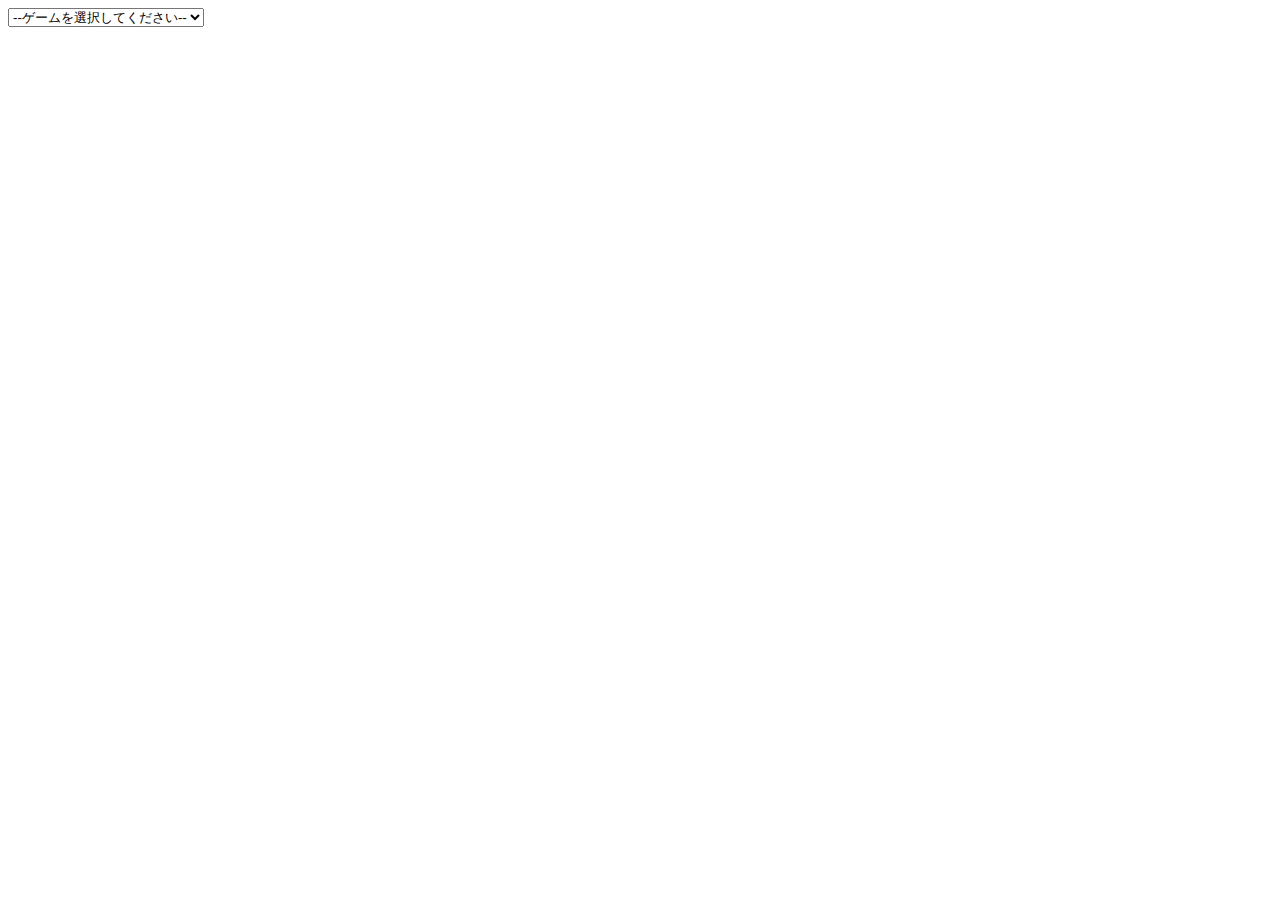
<file: index.html>
<!DOCTYPE html>
<html lang="ja">
    <head>
        <meta charset="utf-8" />
        <title>ゲーム</title>
        <script src="main.js" defer></script>
    </head>
    <body>
        <div id="game-select"></div>
        <div id="game-container"></div>
        <!-- <select name="games" id="game-select">
            <option value="">--ゲームを選択してください--</option>
            <option value="clicker">クリッカーゲーム</option>
            <option value="number-guess">数当てゲーム</option>
        </select> -->
    </body>
</html>
</file>
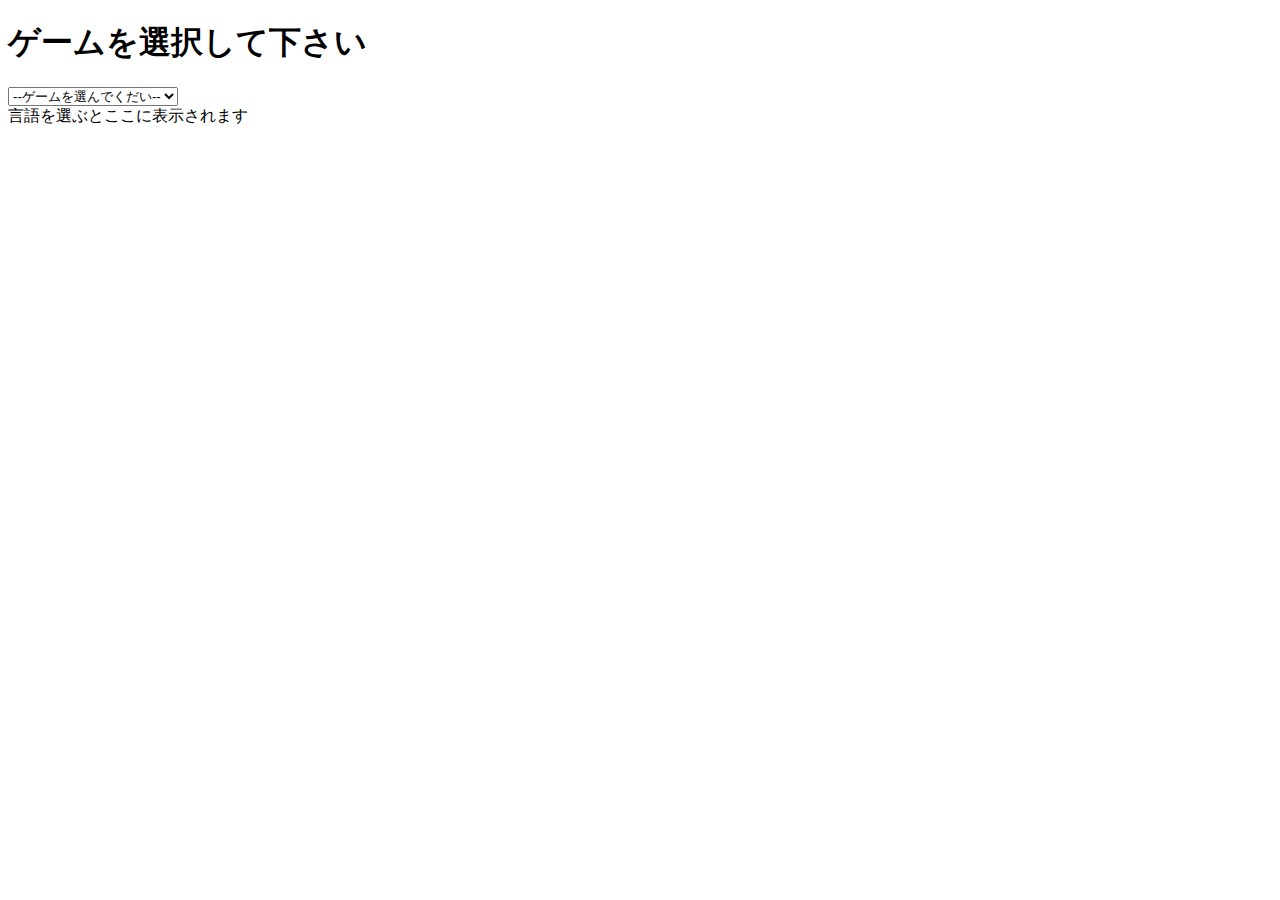
<file: 10_18/index.html>
<!DOCTYPE html>
<html lang="ja">
    <head>
        <meta charset="UTF-8">
        <title>ゲーム</title>
        <script src="main.js" defer></script>
    </head>
    <body>
        <h1>ゲームを選択して下さい</h1>
        <select id="game-selector">
            <option value="none">--ゲームを選んでくだい--</option>
            <option value="click-counter">クリッカーゲーム</option>
            <option value="number-guess">数当てゲーム</option>
        </select>
        <div id="game-container"></div>
    </body>
</html>
</file>
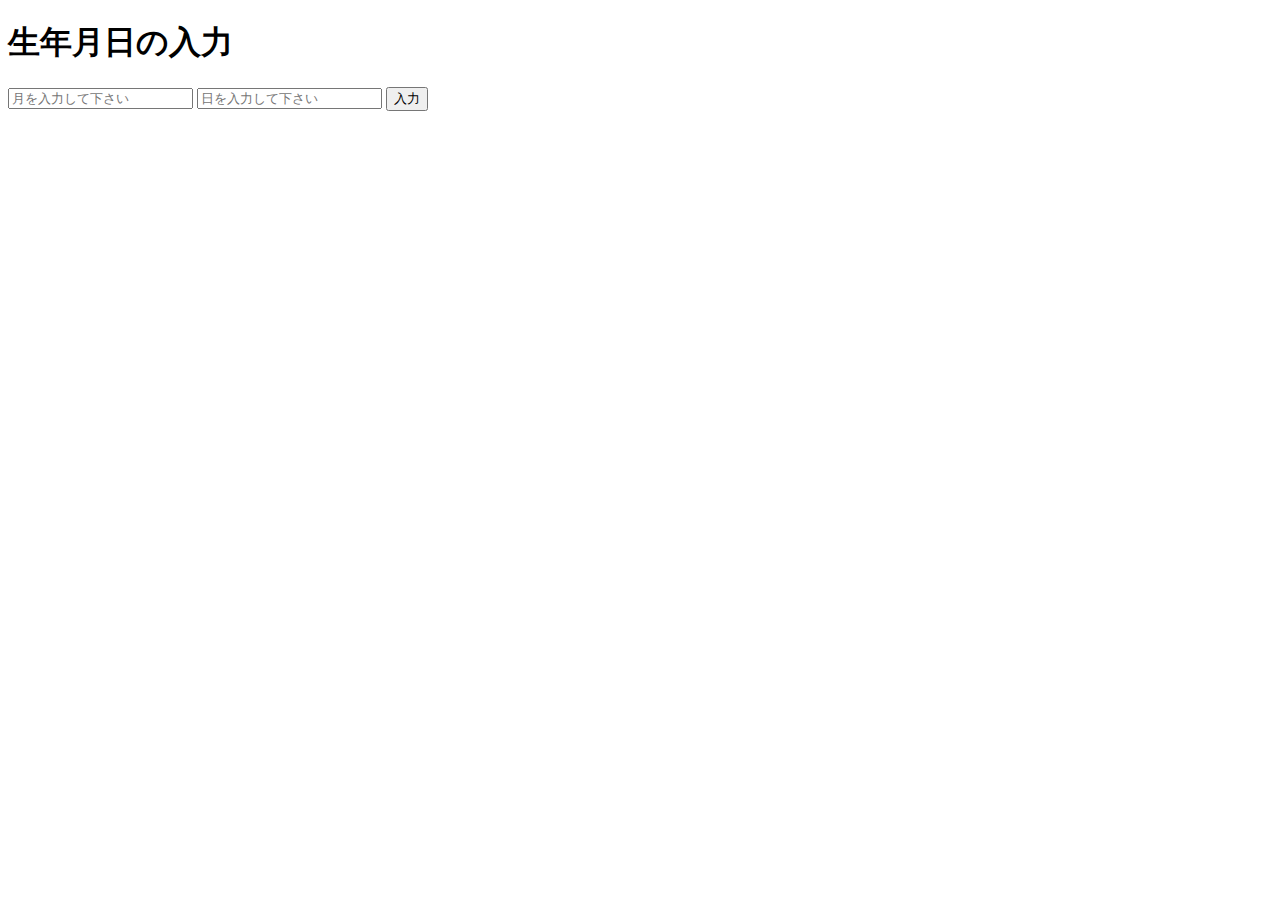
<file: 10_3/index.html>
<!doctype html>

<html lang="ja">

    <head>
        <meta charset="UTF-8">
        <title>生年月日入力</title>
        <script src="main.js" defer></script>
    </head>

    <body>
        <h1>生年月日の入力</h1>
        <input id="month" placeholder="月を入力して下さい">
        <input id="day" placeholder="日を入力して下さい">
        <button onclick="errorInput()">入力</button>
    </body>
    
</html>
</file>
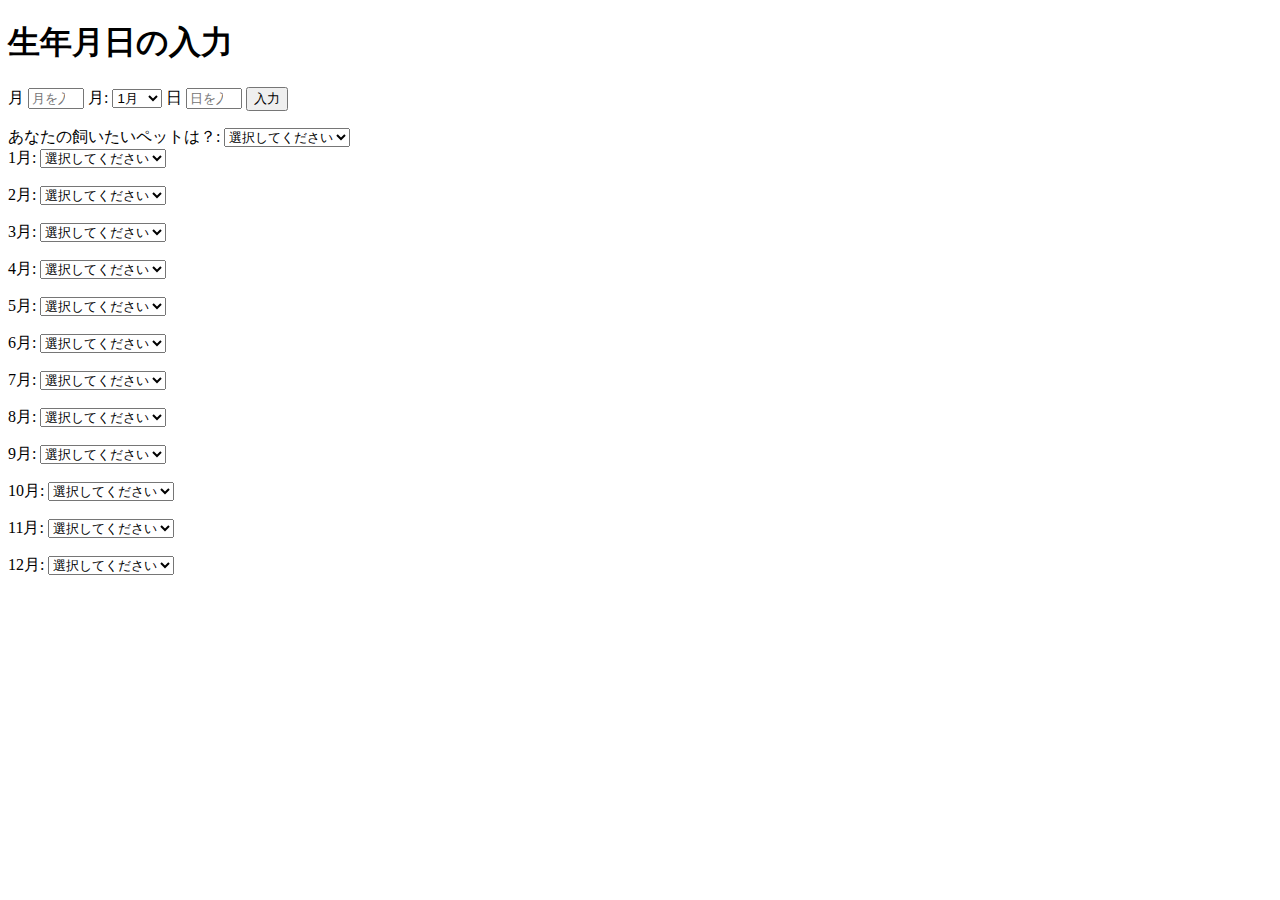
<file: 10_4 omoroi/index.html>
<!doctype html>

<html lang="ja">

    <head>
        <meta charset="UTF-8">
        <title>生年月日入力</title>
        <script src="main.js" defer></script>
    </head>

    <body>
        <h1>生年月日の入力</h1>

        <label for="month1">月</label>
        <input type="number" id="month1" placeholder="月を入力して下さい" min="1" max="12">

        <label for="month2">月:</label>
        <select id="month2"></select>

        <label for="month">日</label>
        <input type="number" id="day" placeholder="日を入力して下さい" min="1" max="31">

        <button onclick="errorInput()">入力</button>
        <p></p>
        <label for="pet-select">あなたの飼いたいペットは？:</label>

        <select neme="pets" id="pet-select">
            <option value="">選択してください</option>
            <option value="dog">犬</option>
            <option value="cat">猫</option>
            <option value="hamster">ハムスター</option>
            <option value="parrot">インコ</option>
            <option value="spider">蜘蛛</option>
            <option value="goldfish">金魚</option>
        </select>

        <br>

        <label for="pet-select">1月:</label>
        
        <label for="pet-select"></label>

        <select neme="pets" id="pet-select">
            <option value="">選択してください</option>
            <option value="">1</option>
            <option value="">2</option>
            <option value="">3</option>
            <option value="">4</option>
            <option value="">5</option>
            <option value="">6</option>
            <option value="">7</option>
            <option value="">8</option>
            <option value="">9</option>
            <option value="">10</option>
            <option value="">11</option>
            <option value="">12</option>
            <option value="">13</option>
            <option value="">14</option>
            <option value="">15</option>
            <option value="">16</option>
            <option value="">17</option>
            <option value="">18</option>
            <option value="">19</option>
            <option value="">20</option>
            <option value="">21</option>
            <option value="">22</option>
            <option value="">23</option>
            <option value="">24</option>
            <option value="">25</option>
            <option value="">26</option>
            <option value="">27</option>
            <option value="">28</option>
            <option value="">29</option>
            <option value="">30</option>
            <option value="">31</option>
        
        </select>

        <p></p>

        <label for="pet-select">2月:</label>

        <select neme="pets" id="pet-select">
            <option value="">選択してください</option>
            <option value="">1</option>
            <option value="">2</option>
            <option value="">3</option>
            <option value="">4</option>
            <option value="">5</option>
            <option value="">6</option>
            <option value="">7</option>
            <option value="">8</option>
            <option value="">9</option>
            <option value="">10</option>
            <option value="">11</option>
            <option value="">12</option>
            <option value="">13</option>
            <option value="">14</option>
            <option value="">15</option>
            <option value="">16</option>
            <option value="">17</option>
            <option value="">18</option>
            <option value="">19</option>
            <option value="">20</option>
            <option value="">21</option>
            <option value="">22</option>
            <option value="">23</option>
            <option value="">24</option>
            <option value="">25</option>
            <option value="">26</option>
            <option value="">27</option>
            <option value="">28</option>
            <option value="">29</option>
            \
        </select>

        <p></p>

        <label for="pet-select">3月:</label>

        <select neme="pets" id="pet-select">
            <option value="">選択してください</option>
            <option value="">1</option>
            <option value="">2</option>
            <option value="">3</option>
            <option value="">4</option>
            <option value="">5</option>
            <option value="">6</option>
            <option value="">7</option>
            <option value="">8</option>
            <option value="">9</option>
            <option value="">10</option>
            <option value="">11</option>
            <option value="">12</option>
            <option value="">13</option>
            <option value="">14</option>
            <option value="">15</option>
            <option value="">16</option>
            <option value="">17</option>
            <option value="">18</option>
            <option value="">19</option>
            <option value="">20</option>
            <option value="">21</option>
            <option value="">22</option>
            <option value="">23</option>
            <option value="">24</option>
            <option value="">25</option>
            <option value="">26</option>
            <option value="">27</option>
            <option value="">28</option>
            <option value="">29</option>
            <option value="">30</option>
            <option value="">31</option>
        </select>

        <p></p>

        <label for="pet-select">4月:</label>

        <select neme="pets" id="pet-select">
            <option value="">選択してください</option>
            <option value="">1</option>
            <option value="">2</option>
            <option value="">3</option>
            <option value="">4</option>
            <option value="">5</option>
            <option value="">6</option>
            <option value="">7</option>
            <option value="">8</option>
            <option value="">9</option>
            <option value="">10</option>
            <option value="">11</option>
            <option value="">12</option>
            <option value="">13</option>
            <option value="">14</option>
            <option value="">15</option>
            <option value="">16</option>
            <option value="">17</option>
            <option value="">18</option>
            <option value="">19</option>
            <option value="">20</option>
            <option value="">21</option>
            <option value="">22</option>
            <option value="">23</option>
            <option value="">24</option>
            <option value="">25</option>
            <option value="">26</option>
            <option value="">27</option>
            <option value="">28</option>
            <option value="">29</option>
            <option value="">30</option>
        </select>

        <p></p>

        <label for="pet-select">5月:</label>

        <select neme="pets" id="pet-select">
            <option value="">選択してください</option>
            <option value="osechi">おせち</option>
            <option value="cat"></option>
            <option value="hamster">ハムスター</option>
            <option value="parrot">インコ</option>
            <option value="spider">蜘蛛</option>
            <option value="goldfish">金魚</option>
        </select>

        <p></p>

        <label for="pet-select">6月:</label>

        <select neme="pets" id="pet-select">
           <option value="">選択してください</option>
            <option value="">1</option>
            <option value="">2</option>
            <option value="">3</option>
            <option value="">4</option>
            <option value="">5</option>
            <option value="">6</option>
            <option value="">7</option>
            <option value="">8</option>
            <option value="">9</option>
            <option value="">10</option>
            <option value="">11</option>
            <option value="">12</option>
            <option value="">13</option>
            <option value="">14</option>
            <option value="">15</option>
            <option value="">16</option>
            <option value="">17</option>
            <option value="">18</option>
            <option value="">19</option>
            <option value="">20</option>
            <option value="">21</option>
            <option value="">22</option>
            <option value="">23</option>
            <option value="">24</option>
            <option value="">25</option>
            <option value="">26</option>
            <option value="">27</option>
            <option value="">28</option>
            <option value="">29</option>
            <option value="">30</option>
    
        </select>

        <p></p>

        <label for="pet-select">7月:</label>

        <select neme="pets" id="pet-select">
            <option value="">選択してください</option>
            <option value="">1</option>
            <option value="">2</option>
            <option value="">3</option>
            <option value="">4</option>
            <option value="">5</option>
            <option value="">6</option>
            <option value="">7</option>
            <option value="">8</option>
            <option value="">9</option>
            <option value="">10</option>
            <option value="">11</option>
            <option value="">12</option>
            <option value="">13</option>
            <option value="">14</option>
            <option value="">15</option>
            <option value="">16</option>
            <option value="">17</option>
            <option value="">18</option>
            <option value="">19</option>
            <option value="">20</option>
            <option value="">21</option>
            <option value="">22</option>
            <option value="">23</option>
            <option value="">24</option>
            <option value="">25</option>
            <option value="">26</option>
            <option value="">27</option>
            <option value="">28</option>
            <option value="">29</option>
            <option value="">30</option>
            <option value="">31</option>
        </select>

        <p></p>

        <label for="pet-select">8月:</label>

        <select neme="pets" id="pet-select">
            <option value="">選択してください</option>
            <option value="">1</option>
            <option value="">2</option>
            <option value="">3</option>
            <option value="">4</option>
            <option value="">5</option>
            <option value="">6</option>
            <option value="">7</option>
            <option value="">8</option>
            <option value="">9</option>
            <option value="">10</option>
            <option value="">11</option>
            <option value="">12</option>
            <option value="">13</option>
            <option value="">14</option>
            <option value="">15</option>
            <option value="">16</option>
            <option value="">17</option>
            <option value="">18</option>
            <option value="">19</option>
            <option value="">20</option>
            <option value="">21</option>
            <option value="">22</option>
            <option value="">23</option>
            <option value="">24</option>
            <option value="">25</option>
            <option value="">26</option>
            <option value="">27</option>
            <option value="">28</option>
            <option value="">29</option>
            <option value="">30</option>
            <option value="">31</option>
        </select>

        <p></p>

        <label for="pet-select">9月:</label>

        <select neme="pets" id="pet-select">
            <option value="">選択してください</option>
            <option value="">1</option>
            <option value="">2</option>
            <option value="">3</option>
            <option value="">4</option>
            <option value="">5</option>
            <option value="">6</option>
            <option value="">7</option>
            <option value="">8</option>
            <option value="">9</option>
            <option value="">10</option>
            <option value="">11</option>
            <option value="">12</option>
            <option value="">13</option>
            <option value="">14</option>
            <option value="">15</option>
            <option value="">16</option>
            <option value="">17</option>
            <option value="">18</option>
            <option value="">19</option>
            <option value="">20</option>
            <option value="">21</option>
            <option value="">22</option>
            <option value="">23</option>
            <option value="">24</option>
            <option value="">25</option>
            <option value="">26</option>
            <option value="">27</option>
            <option value="">28</option>
            <option value="">29</option>
            <option value="">30</option>
          
        </select>

        <p></p>

        <label for="pet-select">10月:</label>

        <select neme="pets" id="pet-select">
            <option value="">選択してください</option>
            <option value="">1</option>
            <option value="">2</option>
            <option value="">3</option>
            <option value="">4</option>
            <option value="">5</option>
            <option value="">6</option>
            <option value="">7</option>
            <option value="">8</option>
            <option value="">9</option>
            <option value="">10</option>
            <option value="">11</option>
            <option value="">12</option>
            <option value="">13</option>
            <option value="">14</option>
            <option value="">15</option>
            <option value="">16</option>
            <option value="">17</option>
            <option value="">18</option>
            <option value="">19</option>
            <option value="">20</option>
            <option value="">21</option>
            <option value="">22</option>
            <option value="">23</option>
            <option value="">24</option>
            <option value="">25</option>
            <option value="">26</option>
            <option value="">27</option>
            <option value="">28</option>
            <option value="">29</option>
            <option value="">30</option>
            <option value="">31</option>
        </select>

        <p></p>

        <label for="pet-select">11月:</label>

        <select neme="pets" id="pet-select">
            <option value="">選択してください</option>
            <option value="">1</option>
            <option value="">2</option>
            <option value="">3</option>
            <option value="">4</option>
            <option value="">5</option>
            <option value="">6</option>
            <option value="">7</option>
            <option value="">8</option>
            <option value="">9</option>
            <option value="">10</option>
            <option value="">11</option>
            <option value="">12</option>
            <option value="">13</option>
            <option value="">14</option>
            <option value="">15</option>
            <option value="">16</option>
            <option value="">17</option>
            <option value="">18</option>
            <option value="">19</option>
            <option value="">20</option>
            <option value="">21</option>
            <option value="">22</option>
            <option value="">23</option>
            <option value="">24</option>
            <option value="">25</option>
            <option value="">26</option>
            <option value="">27</option>
            <option value="">28</option>
            <option value="">29</option>
            <option value="">30</option>
          
        </select>

        <p></p>

        <label for="pet-select">12月:</label>

        <select neme="pets" id="pet-select">
            <option value="">選択してください</option>
            <option value="">1</option>
            <option value="">2</option>
            <option value="">3</option>
            <option value="">4</option>
            <option value="">5</option>
            <option value="">6</option>
            <option value="">7</option>
            <option value="">8</option>
            <option value="">9</option>
            <option value="">10</option>
            <option value="">11</option>
            <option value="">12</option>
            <option value="">13</option>
            <option value="">14</option>
            <option value="">15</option>
            <option value="">16</option>
            <option value="">17</option>
            <option value="">18</option>
            <option value="">19</option>
            <option value="">20</option>
            <option value="">21</option>
            <option value="">22</option>
            <option value="">23</option>
            <option value="">24</option>
            <option value="">25</option>
            <option value="">26</option>
            <option value="">27</option>
            <option value="">28</option>
            <option value="">29</option>
            <option value="">30</option>
            <option value="">31</option>
        </select>
    </body>

</html>
</file>
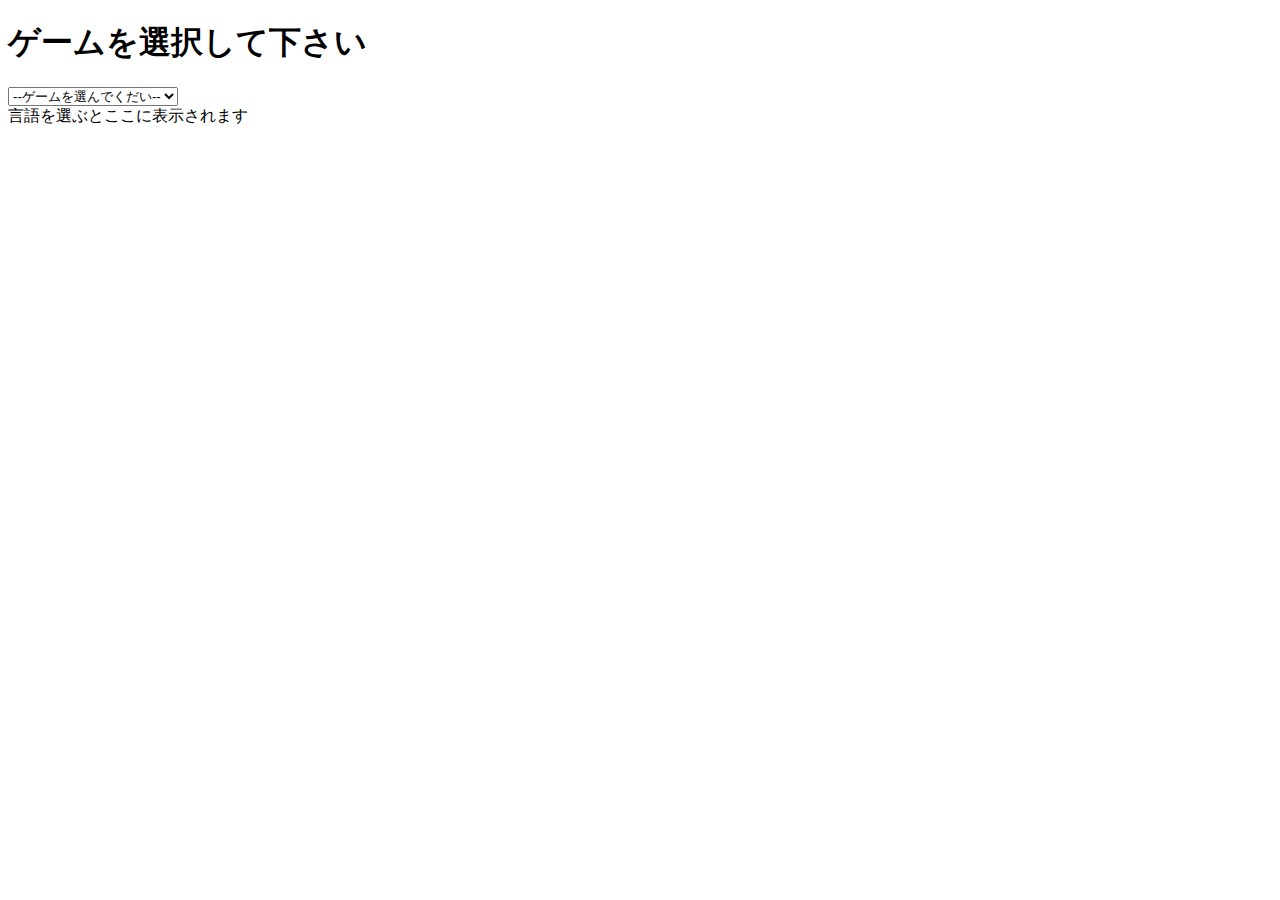
<file: 11_8/index.html>
<!DOCTYPE html>
<html lang="ja">
    <head>
        <meta charset="UTF-8">
        <title>ゲーム</title>
        <script src="main.js" defer></script>
        <script src="ClickCounterGame.js" defer></script>
        <script src="NumberGuessGame.js" defer></script>
        <script src="RPS.js" defer></script>
    </head>
    <body>
        <h1>ゲームを選択して下さい</h1>
        <select id="game-selector">
            <option value="none">--ゲームを選んでくだい--</option>
            <option value="click-counter">クリッカーゲーム</option>
            <option value="number-guess">数当てゲーム</option>
            <option value="rps">じゃんけんゲーム</option>
        </select>
        
        <div id="game-container"></div>
    </body>
</html>
</file>
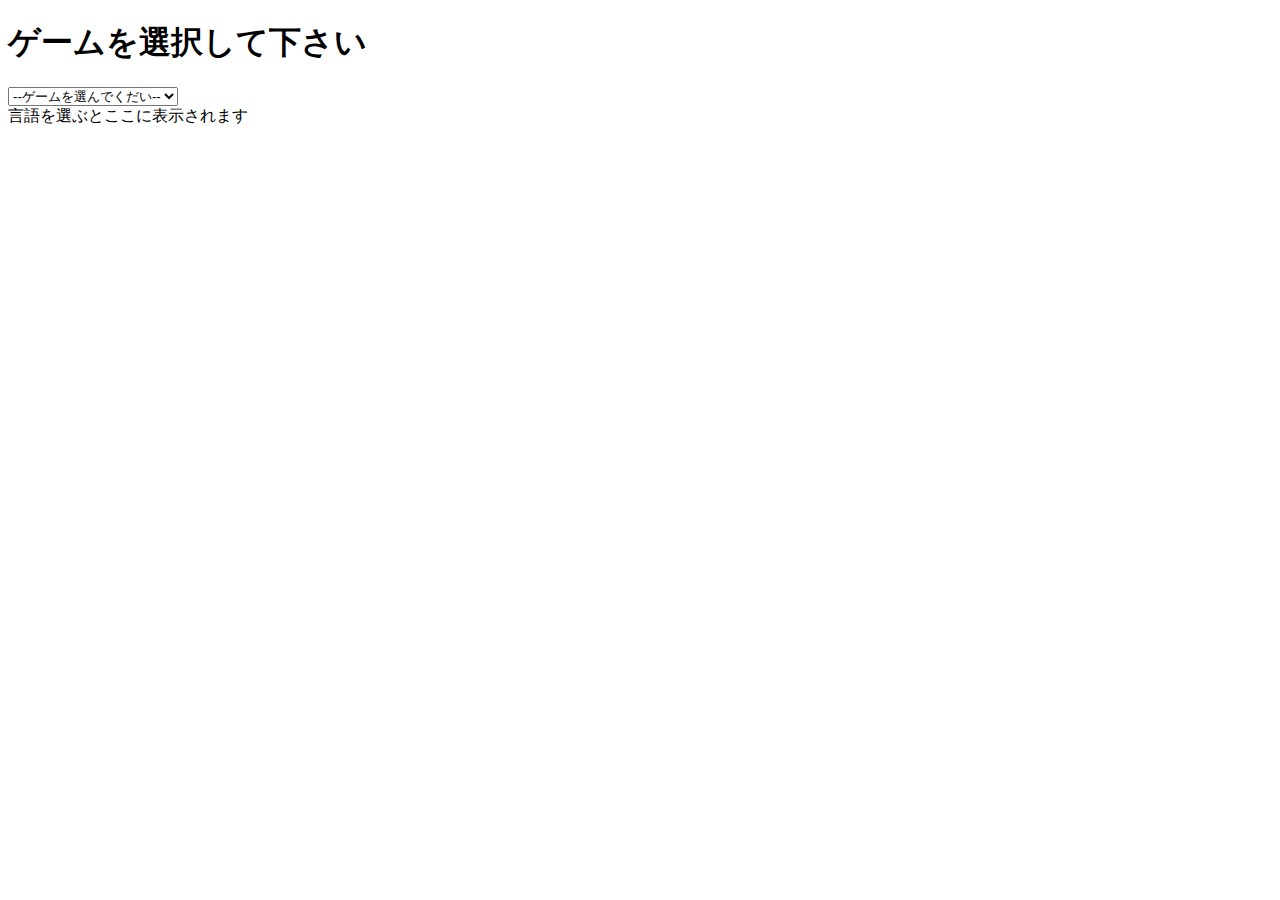
<file: 1_10/index.html>
<!DOCTYPE html>
<html lang="ja">
    <head>
        <meta charset="UTF-8">
        <title>ゲーム</title>
        <script src="main.js" defer></script>
        <script src="ClickCounterGame.js" defer></script>
        <script src="NumberGuessGame.js" defer></script>
        <script src="RPS.js" defer></script>
    </head>
    <body>
        <h1>ゲームを選択して下さい</h1>
        <select id="game-selector">
            <option value="none">--ゲームを選んでくだい--</option>
            <option value="click-counter">クリッカーゲーム</option>
            <option value="number-guess">数当てゲーム</option>
            <option value="RPS">じゃんけんゲーム</option>
        </select>
        
        <div id="game-container"></div>
    </body>
</html>
</file>
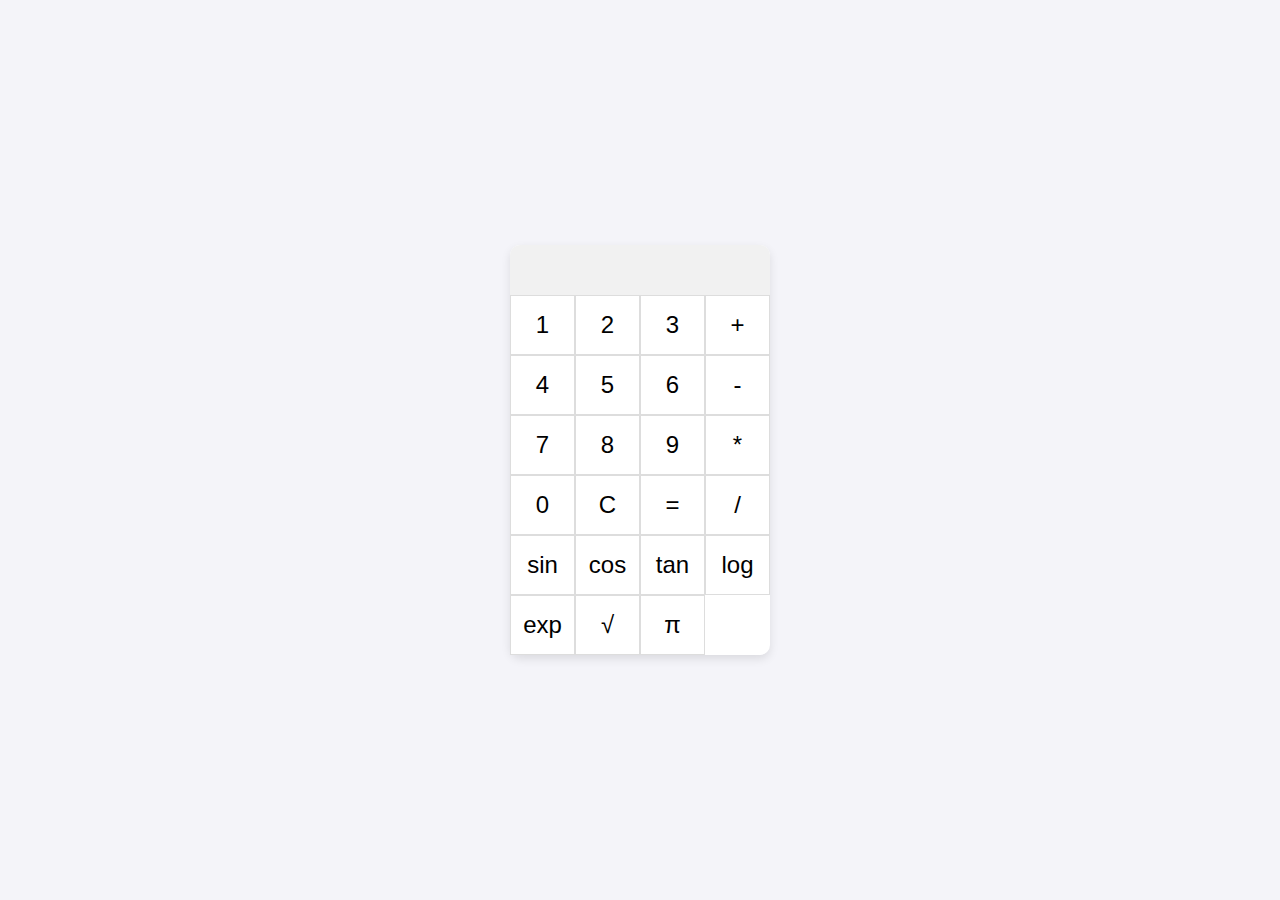
<file: chatGPT/index.html>
<!DOCTYPE html>
<html lang="ja">
<head>
  <meta charset="UTF-8">
  <meta name="viewport" content="width=device-width, initial-scale=1.0">
  <title>関数電卓</title>
  <link rel="stylesheet" href="style.css">
</head>
<body>
  <div class="calculator">
    <input type="text" id="display" class="display" disabled>
    <div class="buttons">
      <button class="button" onclick="appendToDisplay('1')">1</button>
      <button class="button" onclick="appendToDisplay('2')">2</button>
      <button class="button" onclick="appendToDisplay('3')">3</button>
      <button class="button" onclick="appendToDisplay('+')">+</button>

      <button class="button" onclick="appendToDisplay('4')">4</button>
      <button class="button" onclick="appendToDisplay('5')">5</button>
      <button class="button" onclick="appendToDisplay('6')">6</button>
      <button class="button" onclick="appendToDisplay('-')">-</button>

      <button class="button" onclick="appendToDisplay('7')">7</button>
      <button class="button" onclick="appendToDisplay('8')">8</button>
      <button class="button" onclick="appendToDisplay('9')">9</button>
      <button class="button" onclick="appendToDisplay('*')">*</button>

      <button class="button" onclick="appendToDisplay('0')">0</button>
      <button class="button" onclick="clearDisplay()">C</button>
      <button class="button" onclick="calculateResult()">=</button>
      <button class="button" onclick="appendToDisplay('/')">/</button>

      <button class="button" onclick="appendToDisplay('Math.sin(')">sin</button>
      <button class="button" onclick="appendToDisplay('Math.cos(')">cos</button>
      <button class="button" onclick="appendToDisplay('Math.tan(')">tan</button>
      <button class="button" onclick="appendToDisplay('Math.log(')">log</button>

      <button class="button" onclick="appendToDisplay('Math.exp(')">exp</button>
      <button class="button" onclick="appendToDisplay('Math.sqrt(')">√</button>
      <button class="button" onclick="appendToDisplay('Math.PI')">π</button>
    </div>
  </div>

  <script src="main.js"></script>
</body>
</html>
</file>
<file: chatGPT/style.css>
* {
    margin: 0;
    padding: 0;
    box-sizing: border-box;
  }
  
  body {
    font-family: Arial, sans-serif;
    display: flex;
    justify-content: center;
    align-items: center;
    height: 100vh;
    background-color: #f4f4f9;
  }
  
  .calculator {
    width: 260px;
    background-color: #fff;
    border-radius: 10px;
    box-shadow: 0 4px 10px rgba(0, 0, 0, 0.1);
  }
  
  .display {
    width: 100%;
    height: 50px;
    text-align: right;
    font-size: 2rem;
    padding: 10px;
    border: none;
    border-top-left-radius: 10px;
    border-top-right-radius: 10px;
    background-color: #f1f1f1;
  }
  
  .buttons {
    display: grid;
    grid-template-columns: repeat(4, 1fr);
  }
  
  .button {
    height: 60px;
    font-size: 1.5rem;
    border: 1px solid #ddd;
    background-color: #fff;
    transition: background-color 0.3s ease;
  }
  
  .button:hover {
    background-color: #f0f0f0;
  }
  
  .button:active {
    background-color: #ccc;
  }
</file>
